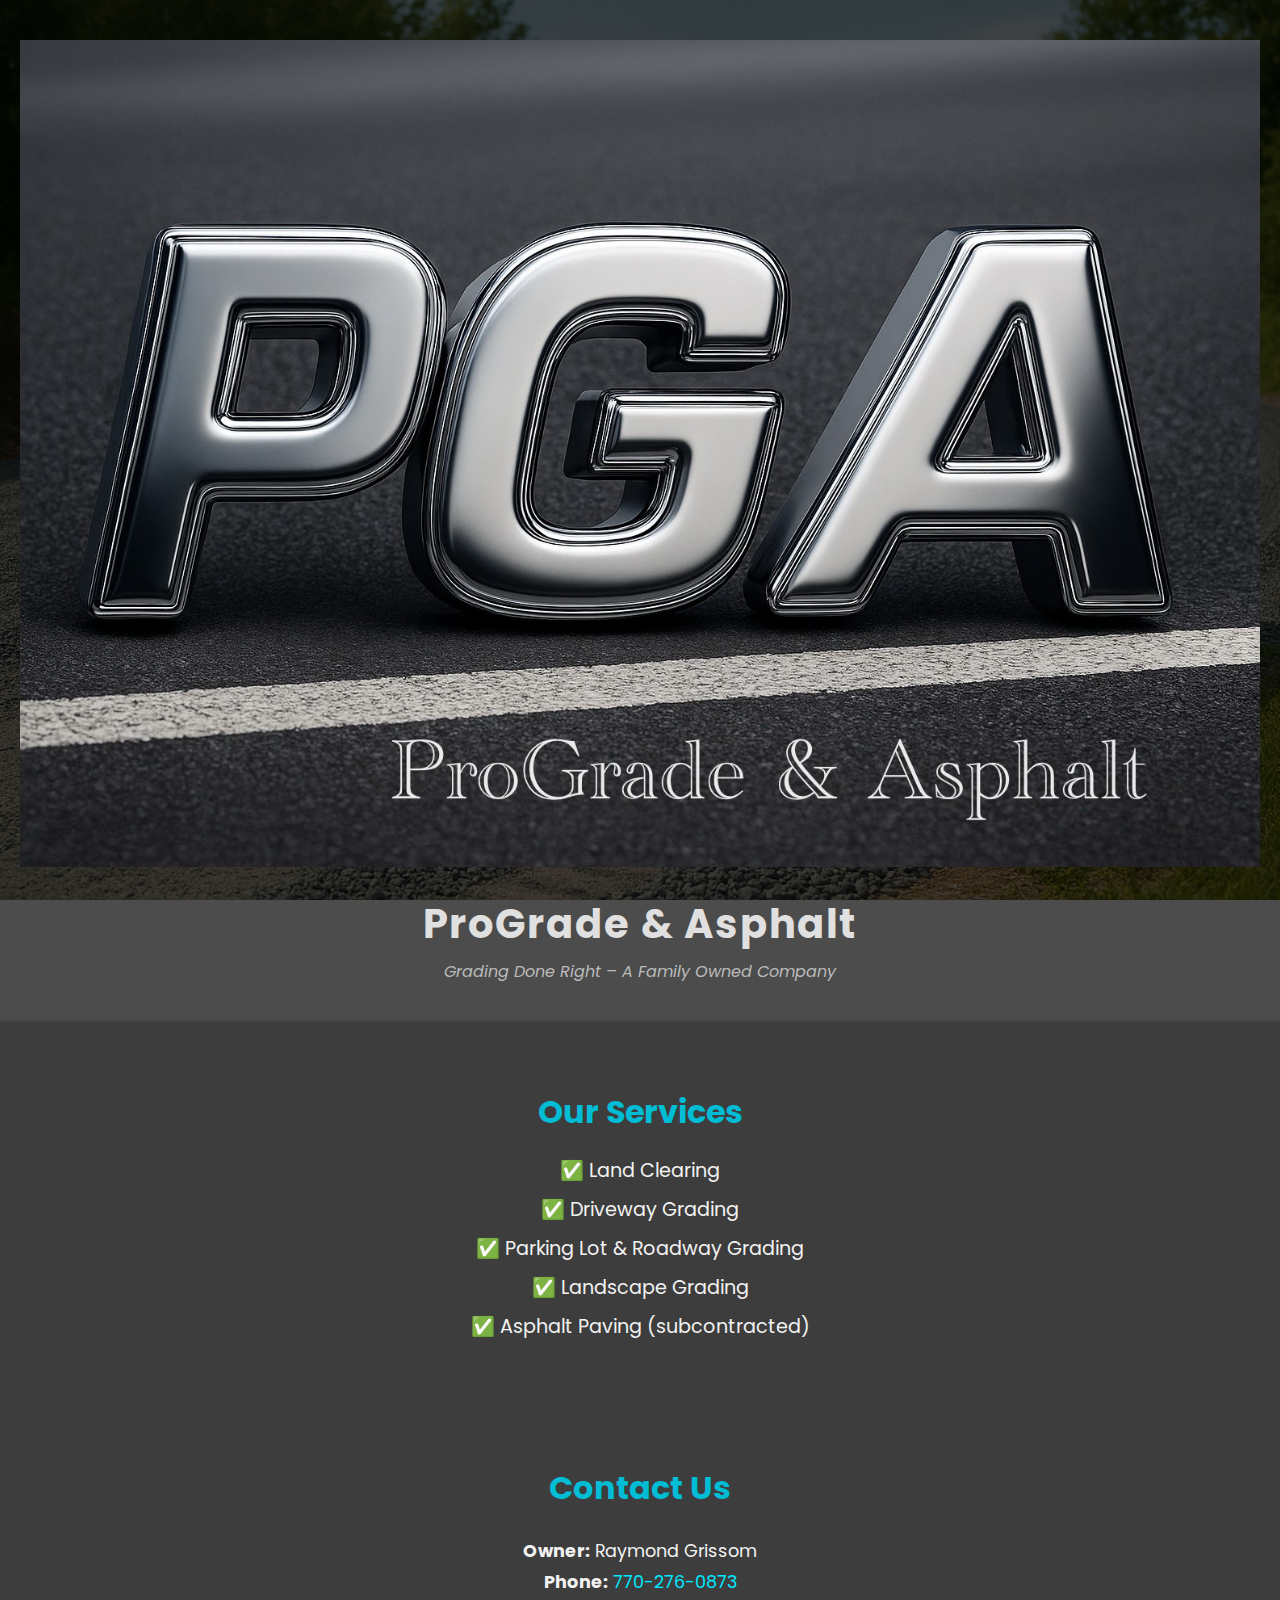
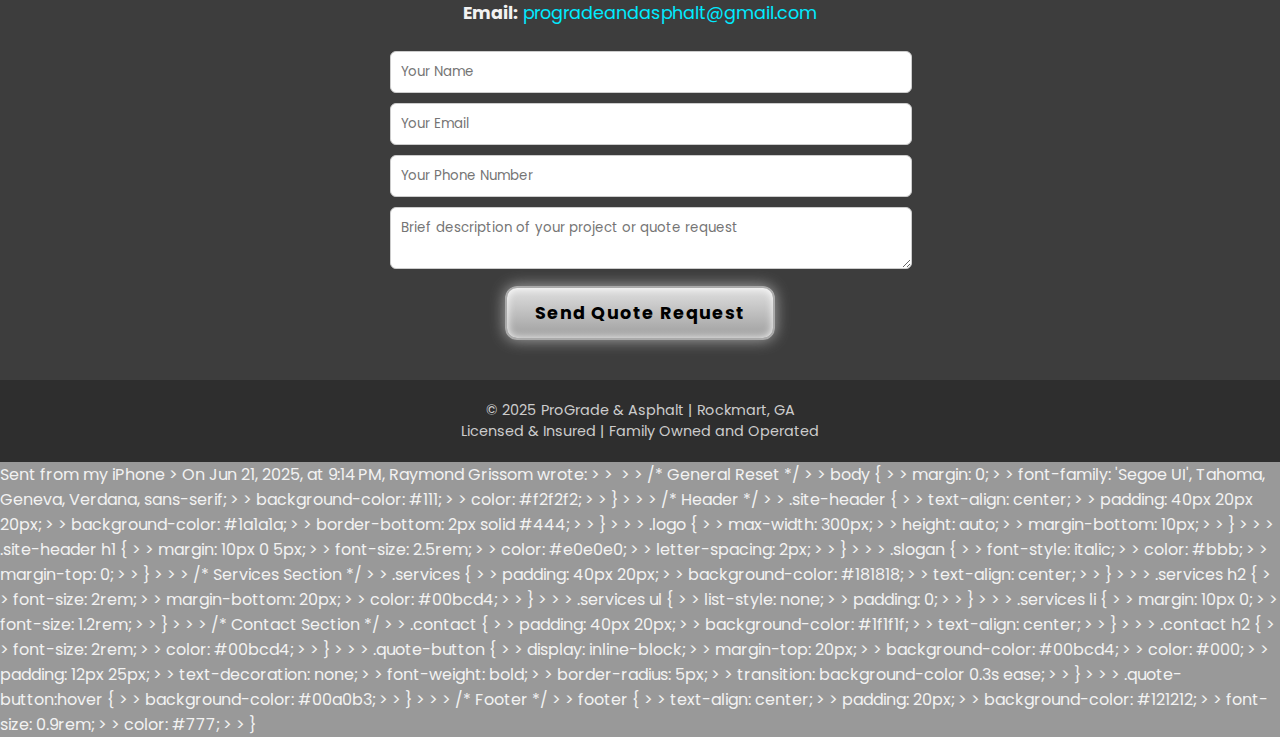
<file: index.html>
<!DOCTYPE html>

<html lang="en">

<head>

  <meta charset="UTF-8" />

  <meta name="viewport" content="width=device-width, initial-scale=1.0" />

  <meta name="description" content="ProGrade & Asphalt offers land clearing, driveway grading, roadway and parking lot grading, and landscape grading in Rockmart, Georgia. Family owned and operated.">

  <meta name="keywords" content="grading Rockmart GA, driveway grading, land clearing, parking lot grading, ProGrade and Asphalt">

  <meta name="author" content="Raymond Grissom">

  <title>ProGrade & Asphalt | Driveway & Land Grading in Rockmart GA</title>

  <link rel="stylesheet" href="style.css" />

</head>

<body>


  <header class="site-header">

    <img src="images/logo.jpeg" alt="ProGrade & Asphalt Logo" class="logo" />

    <h1>ProGrade & Asphalt</h1>

    <p class="slogan">Grading Done Right – A Family Owned Company</p>

  </header>


  <section class="services">

    <h2>Our Services</h2>

    <ul>

      <li>✅ Land Clearing</li>

      <li>✅ Driveway Grading</li>

      <li>✅ Parking Lot & Roadway Grading</li>

      <li>✅ Landscape Grading</li>

      <li>✅ Asphalt Paving (subcontracted)</li>

    </ul>

  </section>


  <section class="contact" id="contact">

    <h2>Contact Us</h2>

    <p><strong>Owner:</strong> Raymond Grissom</p>

    <p><strong>Phone:</strong> <a href="tel:7702760873">770-276-0873</a></p>

    <p><strong>Email:</strong> <a href="mailto:progradeandasphalt@gmail.com">progradeandasphalt@gmail.com</a></p>


    <form action="https://formspree.io/f/your-form-id" method="POST" style="max-width: 500px; margin: 0 auto; padding-top: 20px;">

      <input type="text" name="name" placeholder="Your Name" required>

      <input type="email" name="email" placeholder="Your Email" required>

      <input type="text" name="phone" placeholder="Your Phone Number" required>

      <textarea name="message" placeholder="Brief description of your project or quote request" required></textarea>

      <button type="submit" class="quote-button">Send Quote Request</button>

    </form>

  </section>


  <footer>

    &copy; 2025 ProGrade & Asphalt | Rockmart, GA<br>

    Licensed & Insured | Family Owned and Operated

  </footer>


</body>

</html>

Sent from my iPhone

> On Jun 21, 2025, at 9:14 PM, Raymond Grissom <raycgrissom@icloud.com> wrote:
>
> ﻿
>
> /* General Reset */
>
> body {
>
>   margin: 0;
>
>   font-family: 'Segoe UI', Tahoma, Geneva, Verdana, sans-serif;
>
>   background-color: #111;
>
>   color: #f2f2f2;
>
> }
>
>
> /* Header */
>
> .site-header {
>
>   text-align: center;
>
>   padding: 40px 20px 20px;
>
>   background-color: #1a1a1a;
>
>   border-bottom: 2px solid #444;
>
> }
>
>
> .logo {
>
>   max-width: 300px;
>
>   height: auto;
>
>   margin-bottom: 10px;
>
> }
>
>
> .site-header h1 {
>
>   margin: 10px 0 5px;
>
>   font-size: 2.5rem;
>
>   color: #e0e0e0;
>
>   letter-spacing: 2px;
>
> }
>
>
> .slogan {
>
>   font-style: italic;
>
>   color: #bbb;
>
>   margin-top: 0;
>
> }
>
>
> /* Services Section */
>
> .services {
>
>   padding: 40px 20px;
>
>   background-color: #181818;
>
>   text-align: center;
>
> }
>
>
> .services h2 {
>
>   font-size: 2rem;
>
>   margin-bottom: 20px;
>
>   color: #00bcd4;
>
> }
>
>
> .services ul {
>
>   list-style: none;
>
>   padding: 0;
>
> }
>
>
> .services li {
>
>   margin: 10px 0;
>
>   font-size: 1.2rem;
>
> }
>
>
> /* Contact Section */
>
> .contact {
>
>   padding: 40px 20px;
>
>   background-color: #1f1f1f;
>
>   text-align: center;
>
> }
>
>
> .contact h2 {
>
>   font-size: 2rem;
>
>   color: #00bcd4;
>
> }
>
>
> .quote-button {
>
>   display: inline-block;
>
>   margin-top: 20px;
>
>   background-color: #00bcd4;
>
>   color: #000;
>
>   padding: 12px 25px;
>
>   text-decoration: none;
>
>   font-weight: bold;
>
>   border-radius: 5px;
>
>   transition: background-color 0.3s ease;
>
> }
>
>
> .quote-button:hover {
>
>   background-color: #00a0b3;
>
> }
>
>
> /* Footer */
>
> footer {
>
>   text-align: center;
>
>   padding: 20px;
>
>   background-color: #121212;
>
>   font-size: 0.9rem;
>
>   color: #777;
>
> }
</file>
<file: style.css>
@import url('https://fonts.googleapis.com/css2?family=Poppins:wght@500&display=swap');


body {

  margin: 0;

  font-family: 'Poppins', sans-serif;

  background: linear-gradient(rgba(0,0,0,0.4), rgba(0,0,0,0.4)),

              url("images/grading-bg.jpeg") no-repeat center center fixed;

  background-size: cover;

  color: #f2f2f2;

  font-size: 16px;

}


.site-header {

  text-align: center;

  padding: 40px 20px 20px;

  background-color: rgba(0,0,0,0.5);

  border-bottom: 2px solid #444;

}


.logo {

  max-width: 100%;

  height: auto;

  margin-bottom: 10px;

}


.site-header h1 {

  margin: 10px 0 5px;

  font-size: 2.5rem;

  color: #e0e0e0;

  letter-spacing: 2px;

}


.slogan {

  font-style: italic;

  color: #bbb;

  margin-top: 0;

}


.services {

  padding: 40px 20px;

  background-color: rgba(0, 0, 0, 0.6);

  text-align: center;

}


.services h2 {

  font-size: 2rem;

  margin-bottom: 20px;

  color: #00bcd4;

}


.services ul {

  list-style: none;

  padding: 0;

}


.services li {

  margin: 10px 0;

  font-size: 1.2rem;

}


.contact {

  padding: 40px 20px;

  background-color: rgba(0, 0, 0, 0.6);

  text-align: center;

}


.contact h2 {

  font-size: 2rem;

  color: #00bcd4;

}


.contact p {

  font-size: 1.1rem;

  margin: 5px 0;

}


.contact a {

  color: #00eaff;

  text-decoration: none;

}


.contact a:hover {

  text-decoration: underline;

}


form input,

form textarea {

  width: 100%;

  padding: 10px;

  margin-bottom: 10px;

  border-radius: 6px;

  border: 1px solid #ccc;

  font-family: 'Poppins', sans-serif;

}


button, .quote-button {

  font-family: 'Poppins', sans-serif;

  background: linear-gradient(to bottom, #e0e0e0, #9e9e9e);

  color: #000;

  border: 2px solid #aaa;

  border-radius: 12px;

  padding: 12px 28px;

  font-size: 1.1rem;

  font-weight: bold;

  letter-spacing: 1px;

  position: relative;

  overflow: hidden;

  box-shadow: inset 0 0 8px #fff, 0 0 15px #aaa;

  cursor: pointer;

  transition: all 0.4s ease;

  text-decoration: none;

  display: inline-block;

}


button::before,

.quote-button::before {

  content: "";

  position: absolute;

  top: -50%;

  left: -25%;

  width: 150%;

  height: 200%;

  background: linear-gradient(120deg, transparent 0%, rgba(255,255,255,0.6) 50%, transparent 100%);

  transform: rotate(25deg);

  transition: all 0.75s ease;

  opacity: 0;

}


button:hover::before,

.quote-button:hover::before {

  left: 100%;

  opacity: 1;

}


button:hover,

.quote-button:hover {

  box-shadow: 0 0 20px #fff, 0 0 35px #dcdcdc;

  transform: scale(1.04);

}


footer {

  text-align: center;

  padding: 20px;

  background-color: rgba(0, 0, 0, 0.7);

  font-size: 0.9rem;

  color: #ccc;

}


/* Responsive adjustments */

@media (max-width: 768px) {

  .site-header h1 {

    font-size: 1.8rem;

  }


  .services li,

  .contact p {

    font-size: 1rem;

  }


  .quote-button {

    padding: 10px 20px;

    font-size: 1rem;

  }


  .services,

  .contact {

    padding: 20px 10px;

  }


  form input,

  form textarea {

    font-size: 0.9rem;

  }

}
</file>
